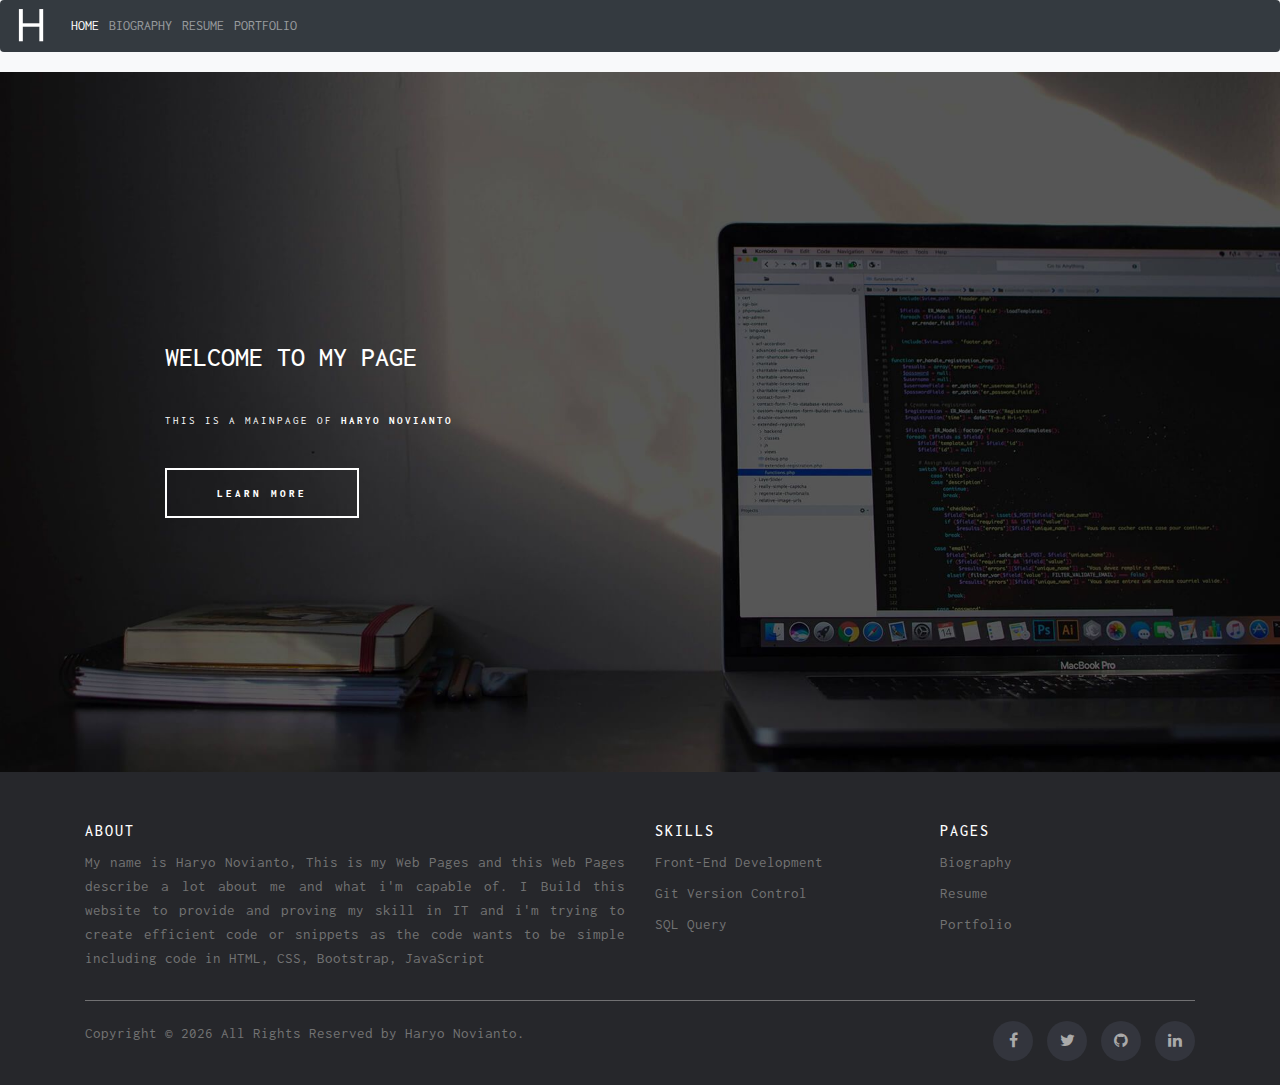
<file: HTML/index.html>
<!doctype html>
<html lang="en">
  <head>
    <!-- Required meta tags -->
    <meta charset="utf-8">
    <meta name="viewport" content="width=device-width, initial-scale=1, shrink-to-fit=no">

    <!-- Bootstrap CSS -->
    <link rel="stylesheet" href="https://stackpath.bootstrapcdn.com/bootstrap/4.4.1/css/bootstrap.min.css" integrity="sha384-Vkoo8x4CGsO3+Hhxv8T/Q5PaXtkKtu6ug5TOeNV6gBiFeWPGFN9MuhOf23Q9Ifjh" crossorigin="anonymous">
    <link rel="stylesheet" href="https://cdnjs.cloudflare.com/ajax/libs/font-awesome/4.7.0/css/font-awesome.min.css">
    <link rel="stylesheet" href="../CSS/styles.css">
    <link rel="shotrcut icon" href="../PIC/favicon.ico" type="image/x-icon">
      <title>Mainpage</title>
      </head>
    <body class="bg-light">
    <link href="https://fonts.googleapis.com/css2?family=Varela&display=swap" rel="stylesheet">
    <!-- Navbar -->
    <nav class="navbar navbar-expand-lg fixed-top navbar-dark bg-dark">
      <a href="../HTML/Mainpage.html"><img src="../PIC/letter-h.png" width="40" height="40" alt=""></a>
        <button class="navbar-toggler" type="button" data-toggle="collapse" data-target="#navbarNavAltMarkup" aria-controls="navbarNavAltMarkup" aria-expanded="false" aria-label="Toggle navigation">
            <span class="navbar-toggler-icon"></span>
      </button>

      <div class="collapse navbar-collapse" id="navbarNavAltMarkup">
        <div class="navbar-nav ml-auto">
          <a class="nav-item nav-link active" href="../HTML/index.html">Home <span class="sr-only">(current)</span></a>
          <a class="nav-item nav-link" href="../HTML/Biography.html">Biography</a>
          <a class="nav-item nav-link" href="../HTML/Resume.html">Resume</a>
          <a class="nav-item nav-link" href="../HTML/Resume.html#Portfolio">Portfolio</a>
        </div>
      </div>
    </nav>
    <!-- End of Navbar -->
        
    <!-- Cover -->
    <section class="Mainpage">
      <div class="col-md-6">
        <h1>Welcome to my page</h1>
        <p>This is a mainpage of <span>Haryo Novianto</span></p>
        <button data-hover="click me!"><div>Learn More</div></button>
      </div>
  </section>
  <!-- End of Cover -->

    
    <!-- Site footer -->
    <footer class="site-footer">
      <div class="container">
        <div class="row">
          <div class="col-sm-12 col-md-6">
            <h6>About</h6>
            <p class="text-justify">My name is Haryo Novianto, This is my Web Pages and this Web Pages describe a lot about me and what i'm capable of. I Build this website to provide and proving my skill in IT and i'm trying to create efficient code or snippets as the code wants to be simple including code in HTML, CSS, Bootstrap, JavaScript</p>
          </div>

          <div class="col-xs-6 col-md-3">
            <h6>Skills</h6>
            <ul class="footer-links">
              <li><a href="#" data-content="Front-End Development">Front-End Development</a></li>
              <li><a href="#" data-content="Git Version Control">Git Version Control</a></li>
              <li><a href="#" data-content="SQL Query">SQL Query</a></li>
            </ul>
          </div>

          <div class="col-xs-6 col-md-3">
            <h6>Pages</h6>
            <ul class="footer-links">
              <li><a href="../HTML/Biography.html" data-content="Biography">Biography</a></li>
              <li><a href="../HTML/Resume.html" data-content="Resume">Resume</a></li>
              <li><a href="../HTML/Resume.html#Portfolio" data-content="Portfolio">Portfolio</a></li>
            </ul>
          </div>
        </div>
        <hr>
      </div>

      <div class="container">
        <div class="row">
          <div class="col-md-8 col-sm-6 col-xs-12">
            <p class="copyright-text">Copyright &copy; 
              <script> 
                  var CurrentYear = new Date().getFullYear()
                  document.write(CurrentYear) 
              </script> 
              All Rights Reserved by 
            <span>Haryo Novianto</span>.
            </p>
          </div>

          <div class="col-md-4 col-sm-6 col-xs-12">
            <ul class="social-icons">
              <li><a class="facebook" href="#"><i class="fa fa-facebook"></i></a></li>
              <li><a class="twitter" href="#"><i class="fa fa-twitter"></i></a></li>
              <li><a class="github" href="#"><i class="fa fa-github"></i></a></li>
              <li><a class="linkedin" href="#"><i class="fa fa-linkedin"></i></a></li>   
            </ul>
          </div>
        </div>
      </div>
    </footer>
    <!-- End Footer -->
          <link href="//maxcdn.bootstrapcdn.com/bootstrap/3.3.0/css/bootstrap.min.css" rel="stylesheet" id="bootstrap-css">
          <script src="//maxcdn.bootstrapcdn.com/bootstrap/3.3.0/js/bootstrap.min.js"></script>
          <script src="//code.jquery.com/jquery-1.11.1.min.js"></script>
    <!------ Include the above in your HEAD tag ---------->
          <link href="//maxcdn.bootstrapcdn.com/font-awesome/4.2.0/css/font-awesome.min.css" rel="stylesheet">
    <!-- Optional JavaScript -->
    <!-- jQuery first, then Popper.js, then Bootstrap JS -->
          <script src="https://code.jquery.com/jquery-3.4.1.slim.min.js" integrity="sha384-J6qa4849blE2+poT4WnyKhv5vZF5SrPo0iEjwBvKU7imGFAV0wwj1yYfoRSJoZ+n" crossorigin="anonymous"></script>
          <script src="https://cdn.jsdelivr.net/npm/popper.js@1.16.0/dist/umd/popper.min.js" integrity="sha384-Q6E9RHvbIyZFJoft+2mJbHaEWldlvI9IOYy5n3zV9zzTtmI3UksdQRVvoxMfooAo" crossorigin="anonymous"></script>
          <script src="https://stackpath.bootstrapcdn.com/bootstrap/4.4.1/js/bootstrap.min.js" integrity="sha384-wfSDF2E50Y2D1uUdj0O3uMBJnjuUD4Ih7YwaYd1iqfktj0Uod8GCExl3Og8ifwB6" crossorigin="anonymous"></script>
  </body>
</html>
</file>
<file: CSS/styles.css>
@import url('https://fonts.googleapis.com/css2?family=Inconsolata:wght@400;700&display=swap');

* {
  font-family: 'Inconsolata', monospace;
}

/* NAVBAR */

#mySidenav .icon {
  z-index: 1;
  font-size: 30px;
  color: #949a9c;
  display: block;
  position: fixed;
  margin: 30px 30px;
}

#mySidenav .icon:hover {
  color: #424347;
}

.sidenav {
  display: none;
  min-height: 180px;
  width: 200px;
  position: fixed;
  z-index: 2;
  opacity: 0.9;
  background-color:black;
  margin: 100px 30px;
  border-radius: 12px;
  overflow: hidden;
  transition: 0.5s;
  padding-top: 30px;
}

.sidenav a {
  padding: 8px 8px 8px 32px;
  text-decoration: none;
  font-size: 25px;
  color: gray;
  display: block;
  transition: 0.3s;
}

.sidenav a:hover {
  color: #f1f1f1;
}

/* END OF NAVBAR */

a:hover {
  text-decoration: none;
}

h3 {
  font-family: 'Inconsolata', monospace;
}

h5 {
  font-family: 'Inconsolata', monospace;
  color: #101010;
}

h4, h6 {
  font-family: 'Inconsolata', monospace;
  margin: 30px 0;
  color: #101010; 
}


/* ======== Mainpage ========  */

.Mainpage {
  height: 700px;
  color: white;
  background: no-repeat;
  background-size: cover;
  background-image: url(../PIC/frontpage3.jpg);
  margin: 0;
}

.Mainpage span {
  font-weight: bold;
}

.Mainpage a:hover {
  text-decoration: none;
}

.Mainpage h1{
  font-size: 2em; 
  padding-top: 200px; 
  margin-left: 150px; 
  text-transform: uppercase;
}

.Mainpage p{
  padding-top: 30px;
  padding-bottom: 30px;
  font-size: .75em;
  margin-left: 150px;
  text-transform: uppercase;
  letter-spacing: 2px;
}

.Mainpage button:hover{
  cursor: pointer;
}

.Mainpage button {
  color: white;
  background: transparent; outline: none;
  position: relative;
  border: 2px solid #fff;
  margin-left: 150px;
  padding: 15px 50px;
  overflow: hidden;
}

/*button:before (attr data-hover)*/
.Mainpage button:hover:before{
  opacity: 1; 
  transform: translate(0,0);
}

.Mainpage button:before{
  content: attr(data-hover);
  position: absolute;
  top: 1.1em; left: 0;
  width: 100%;
  text-transform: uppercase;
  letter-spacing: 3px;
  font-weight: 800;
  font-size: .8em;
  opacity: 0;
  transform: translate(-100%,0);
  transition: all .3s ease-in-out;
}

  /*button div (button text before hover)*/
  .Mainpage button:hover div{
    opacity: 0; 
    transform: translate(100%,0);
  }

  .Mainpage button div{
    text-transform: uppercase;
    letter-spacing: 3px;
    font-weight: 800;
    font-size: .8em;
    transition: all .3s ease-in-out;
  }

.site-footer
{
  background-color:#26272b;
  padding:45px 0 20px;
  font-size:15px;
  line-height:24px;
  color:#737373;
}

.site-footer hr
{
  border-top-color:#bbb;
  opacity:0.5
}

.site-footer hr.small
{
  margin:20px 0
}

.site-footer h6
{
  color:#fff;
  font-size:16px;
  text-transform:uppercase;
  margin-top:5px;
  letter-spacing:2px
}

.site-footer a
{
  color:#aaa;
}

.footer-links
{
  padding-left:0;
  list-style:none;
}

.footer-links a {
  position: relative;
  display: inline-block;
  color: #737373;
  overflow: hidden;
  -webkit-transition: -webkit-clip-path 275ms ease;
  transition: -webkit-clip-path 275ms ease;
  transition: clip-path 275ms ease;
  transition: clip-path 275ms ease, -webkit-clip-path 275ms ease;
}

.footer-links a:hover::before {
  -webkit-clip-path: polygon(0 0, 100% 0, 100% 100%, 0 100%);
   clip-path: polygon(0 0, 100% 0, 100% 100%, 0 100%);
}

.footer-links a::before {
  position: absolute;
  content: attr(data-content);
  color: darkgray;
  text-decoration: underline;
  -webkit-clip-path: polygon(0 0, 0 0, 0% 100%, 0 100%);
          clip-path: polygon(0 0, 0 0, 0% 100%, 0 100%);
  -webkit-transition: -webkit-clip-path 275ms ease;
  transition: -webkit-clip-path 275ms ease;
  transition: clip-path 275ms ease;
  transition: clip-path 275ms ease, -webkit-clip-path 275ms ease;
}

.site-footer .social-icons
{
  text-align: right;
}

.site-footer .social-icons a
{
  width:40px;
  height:40px;
  line-height:40px;
  margin-left:6px;
  margin-right:0;
  border-radius:100%;
  background-color:#33353d
}

.copyright-text
{
  margin:0;
}

.social-icons
{
  padding-left:0;
  margin-bottom:0;
  list-style:none
}

.social-icons li
{
  display:inline-block;
  margin-bottom:4px
}

.social-icons li.title
{
  margin-right:15px;
  text-transform:uppercase;
  color:#818a91;
  font-weight:700;
  font-size:13px
}

.social-icons a{
  background-color:#eceeef;
  color:#aaa;
  font-size:16px;
  display:inline-block;
  line-height:44px;
  width:44px;
  height:44px;
  text-align:center;
  margin-right:8px;
  border-radius:100%;
  -webkit-transition:all .2s linear;
  -o-transition:all .2s linear;
  transition:all .2s linear
}

.social-icons a:focus,.social-icons a:hover
{
  color:#aaa;
  background-color:#29aafe
}

.social-icons.size-sm a
{
  line-height:34px;
  height:34px;
  width:34px;
  font-size:14px
}

.social-icons a.facebook:hover
{
  background-color:#3b5998
}

.social-icons a.twitter:hover
{
  background-color:#00aced
}

.social-icons a.linkedin:hover
{
  background-color:#007bb6
}

.social-icons a.github:hover
{
  background-color:#757575
}

/* ======== End Of Mainpage ======== */


/* ======= Biography Page ======== */

.bio h2 {
  text-align: center;
  font-weight: 400;
}

/* Scroll Top */ 

#myBtn {
  display: none;
  position: fixed;
  bottom: 20px;
  right: 30px;
  z-index: 99;
  font-size: 18px;
  border: none;
  outline: none;
  background-color: black;
  color: white;
  cursor: pointer;
  padding: 15px;
  border-radius: 4px;
}

#myBtn:hover {
  background-color: #555;
}

/* End of Scroll Top */

.holder-bio {
  border: 1px solid #aaa;
  border-radius: 10px;
  padding: 100px 70px; 
  box-shadow: 0 14px 28px rgba(0,0,0,0.25), 0 7px 7px rgba(0,0,0,0.22);
}

/* Content */

.content {
  margin-bottom: 100px;
}

.content p {
  font-weight: 100;
  margin-top: 20px;
}

.content img:hover {
-webkit-transform: scaleX(-1);
transform: scaleX(-1);
}

/* End of Content */

/* Hobby */

.hobby {
  padding-top: 50px;
}

.flip > .front, .flip > .back {
  display: block;
  justify-content: center;
  transition-timing-function: cubic-bezier(0.175, 0.885, 0.32, 1.275);
  transition-duration: 0.5s;
  transition-property: transform, opacity;
}
.flip > .front {
  transform: rotateY(0deg);
}
.flip > .back {
  position: absolute;
  opacity: 0;
  top: 0px;
  left: 0px;
  width: 100%;
  height: 100%;
  transform: rotateY(-180deg);
}
.flip:hover > .front {
  transform: rotateY(180deg);
}
.flip:hover > .back {
  opacity: 1;
  transform: rotateY(0deg);
}
.flip.flip-vertical > .back {
  transform: rotateX(-180deg);
}
.flip.flip-vertical:hover > .front {
  transform: rotateX(180deg);
}
.flip.flip-vertical:hover > .back {
  transform: rotateX(0deg);
}

.flip {
  position: relative;
  display: inline-block;
  margin: 20px auto;
  margin-bottom: 1em;
  width: 280px;
}

.flip > .front, .flip > .back {
  display: block;
  text-align: left;
  color: white;
  width: inherit;
  background-size: cover !important;
  background-position: center !important;
  height: 200px;
  padding: 1em 2em;
  background: #313131;
  border-radius: 10px;
}
.flip > .front p, .flip > .back p {
  font-size: 0.95rem;
  
  line-height: 100%;
  color: #aaa;
}
.text-shadow {
  text-shadow: 1px 1px rgba(0, 0, 0, 0.04), 2px 2px rgba(0, 0, 0, 0.04), 3px 3px rgba(0, 0, 0, 0.04), 4px 4px rgba(0, 0, 0, 0.04), 0.125rem 0.125rem rgba(0, 0, 0, 0.04), 6px 6px rgba(0, 0, 0, 0.04), 7px 7px rgba(0, 0, 0, 0.04), 8px 8px rgba(0, 0, 0, 0.04), 9px 9px rgba(0, 0, 0, 0.04), 0.3125rem 0.3125rem rgba(0, 0, 0, 0.04), 11px 11px rgba(0, 0, 0, 0.04), 12px 12px rgba(0, 0, 0, 0.04), 13px 13px rgba(0, 0, 0, 0.04), 14px 14px rgba(0, 0, 0, 0.04), 0.625rem 0.625rem rgba(0, 0, 0, 0.04), 16px 16px rgba(0, 0, 0, 0.04), 17px 17px rgba(0, 0, 0, 0.04), 18px 18px rgba(0, 0, 0, 0.04), 19px 19px rgba(0, 0, 0, 0.04), 1rem 1rem rgba(0, 0, 0, 0.04);
}

/* End of Hobby */


/* Gallery */

.grid-container {
  display: grid;
  grid-template-columns: auto auto auto auto;
  padding: 50px 20px;
}

.grid-item {
  padding: 20px;
}

.grid-item img {
  width: 100%;
}

/* The Modal (background) */

.Gallery .modal {
  display: none;
  z-index: 1;
  padding-top: 100px;
  left: 0;
  top: 0;
  width: 100%;
  height: 100%;
  overflow: auto;
  background: rgba(34,34,34,0.9);
}

/* Modal Content */
.Gallery .modal-content {
  position: relative;
  background-color: #fefefe;
  margin: auto;
  width: 90%;
  max-width: auto;
}

  /* The Close Button */
  .Gallery .close {
    color: white;
    position: absolute;
    margin-top: -40px;
    right: 20px;
    font-size: 35px;
    font-weight: bold;
  }
  
  .Gallery .close:hover,
  .Gallery .close:focus {
    color: #999;
    text-decoration: none;
    cursor: pointer;
  }

/* Hide the slides by default */
.mySlides {
  display: none;
}

/* Next & previous buttons */
.prev,
.next {
  cursor: pointer;
  position: absolute;
  top: 50%;
  width: auto;
  padding: 16px;
  margin-top: -50px;
  color: white;
  font-weight: bold;
  font-size: 20px;
  transition: 0.6s ease;
  border-radius: 0 3px 3px 0;
  user-select: none;
  -webkit-user-select: none;
}

/* Position the "next button" to the right */
.next {
  right: 0;
  border-radius: 3px 0 0 3px;
}

/* On hover, add a black background color with a little bit see-through */
.prev:hover,
.next:hover {
  
  opacity: 0.75;
}

/* Number text (1/3 etc) */
.numbertext {
  color: #f2f2f2;
  font-size: 12px;
  padding: 8px 12px;
  position: absolute;
  top: 0;
}

/* Caption text */
.caption-container {
  text-align: left;
  background: rgba(34,34,34,0.9);
  padding: 5px 0;
  color: white;
}

.Gallery img.hover-shadow {
  transition: 0.3s;
}

.hover-shadow:hover {
  box-shadow: 0 4px 8px 0 rgba(0, 0, 0, 0.2), 0 6px 20px 0 rgba(0, 0, 0, 0.19);
}

/* End of Gallery */

/* Quotes */

.Quote h5 {
  font-weight: 500;
  font-style: italic;
}

/* Quotes */

/* Testi */
.testi img {
  width: 180px;
}

.testi h4 {
  color: black;
  font-weight: 400;
  margin: 10px auto;
}

.testi .figure-caption {
  margin-bottom: 50px;
}


/* End of Testi */

/* ======== End Of Biography Page ======== */


/* ======== Resume Page ======== */


#About h4 {
  padding-top: 15px;
}

.nav-link {
 text-transform: uppercase; 
 font-size: 14px;
}

.section-big-title {
  position: absolute;
  opacity: 1;
  bottom: 0;
  left: 0;
  display: inline-block;
  font-size: 150px;
  font-weight: 600;
  z-index: -1;
  margin: 0;
  color: #ececec;
}

.time-item {
  padding: 15px 0;
  position: relative;
}

.time-year {
  position: absolute;
  top: 40%;
  right: 0;
  -webkit-transform: translateY(-50%);
          transform: translateY(-50%);
  font-size: 40px;
  color: #ececec;
  opacity: 1;
  font-weight: 400;
}

.cover {
    height: 450px;
    background-size: cover;
    background-image: url(../PIC/fog.jpg);
    margin-bottom: 0;
}

.wrapper {
  text-align: center;
  margin: auto;
}

.arrow i{
  margin-right: 10px;
}

img.hover-shadow {
    transition: 0.3s;
}
  
.hover-shadow:hover {
    box-shadow: 0 4px 8px 0 rgba(0, 0, 0, 0.2), 0 6px 20px 0 rgba(0, 0, 0, 0.19);
    transform: scale(1.03); 
}

.box {
    display: inline-block;
    border: 1px solid #f8f8f8;
    padding: 5px 20px;
    margin-top: 100px;
    color: white;
}

.main-title {
    margin: 30px 0;
    font-size: 50px;
    font-weight: 400;
    color: #fff;
}

.tagline {
    margin-bottom: 0;
    font-size: 24px;
    font-weight: 300;
    color: #fff;
}

section {
  margin-bottom: 30px;
  padding: 50px 0 0 0; 
  position: relative;
}

.holder {
    border: 1px solid #aaa;
    padding: 50px 30px 50px; 
}

.skill-holder {
    border: none;
  }

.texture {
    background: url("../PIC/texture.png");
}

.modal-body {
  font-family: Montserrat, sans-serif;
}

/* LINE ART

.line-art-top{
  position: absolute;
  top:0;
  left: 50%;
  -webkit-transform: translateX(-50%) rotate(90deg);
          transform: translateX(-50%) rotate(90deg);
  margin-top: -14px;
}

.line-art-bottom{
  position: absolute;
  bottom:0;
  left: 50%;
  -webkit-transform: translateX(-50%) rotate(90deg);
          transform: translateX(-50%) rotate(90deg);
  margin-bottom: -14px;
}


.line-art-left{
  position: absolute;
  top:50%;
  left: 0;
  -webkit-transform: translateY(-50%);
          transform: translateY(-50%);
  margin-left: 5px;
}

.line-art-right{
  position: absolute;
  top:50%;
  right: 0;
  -webkit-transform: translateY(-50%);
          transform: translateY(-50%);
  margin-right: 5px;
}

.line-art-top div, .line-art-bottom div, .line-art-left div, .line-art-right div{
  background: #101010;
  width: 10px;
  height: 1px;
  -webkit-transform: rotate(45deg);
          transform: rotate(45deg);
}

.line-art-top div:nth-child(1), .line-art-top div:nth-child(2), .line-art-top div:nth-child(3), .line-art-top div:nth-child(4),
.line-art-bottom div:nth-child(1), .line-art-bottom div:nth-child(2), .line-art-bottom div:nth-child(3), .line-art-bottom div:nth-child(4),
.line-art-left div:nth-child(1), .line-art-left div:nth-child(2), .line-art-left div:nth-child(3), .line-art-left div:nth-child(4),
.line-art-right div:nth-child(1), .line-art-right div:nth-child(2), .line-art-right div:nth-child(3), .line-art-right div:nth-child(4){
  margin: 5px;
} */

/* End Of Line Art */

/* Button */

.btn {
    border-radius: 40px;
    font-size: 12px;
    margin-right: 10px;
    margin-top: 10px;
}

/* End of Button */

.exp {
  list-style: circle;
}

.exp li{
  margin-top: 20px;
}

.contact li {
  list-style: none;
  margin-top: 20px;
}

/* Icon and Tooltip */
/* 
ion-icon {
    font-size: 21px;
    
} */

.cv-download {
    float: right;
    color: #101010;
}

.tooltip-cl {
    display: inline;
    position: relative;
}

.tooltip-cl:hover:after {
    font-family: Montserrat, sans-serif;
    background: #101010;
    bottom: 35px;
    color: #fff;
    font-weight: 400;
    font-size: 12px;
    content: attr(data-tooltip);
    left: 50%;
    -webkit-transform: translateX(-50%);
            transform: translateX(-50%);
    padding: 5px 15px;
    position: absolute;
    z-index: 98;
    width: 110px;
}

/* End of icon and tooltip */

/* Socmed */

.socmed .fa {
    font-size: 18px;
    margin-right: 10px;
    margin-top: 10px;
    display: inline-block;
    text-decoration: none;
    color: #101010;
    transform: scale(1.05); 
}

/* End of socmed */

/* Progress Bar Animation */

.progress {
    font-weight: 400;
    margin-top: 3px;
}

.progress-bar {
    width: 0;
    animation: progress 2.5s ease-in-out forwards;
} 
  
 @keyframes progress {
    from {
      width: 0;
    }
    to {
      width: 100%;
    }
  } 
  
 @keyframes show  {
    from {
      opacity: 0;
    }
    to {
      opacity: 1;
    }
  }

/* End of Progress Bar Animation */

.text-bar {
  margin: 20px 0 20px 0;
}

.Left {
  text-align: left;
  color: #aaa;
  font-size: 12px;
  font-family: Montserrat, sans-serif;
}

.Right {
  float: right;
}

/* Card */

.card {
    width: 250px;
    transition: transform .2s;
    border-radius: 12px;
    box-shadow: 0 4px 8px 0 rgba(0, 0, 0, 0.3);
    margin: 50px auto;
}


.card:hover {
    transform: scale(1.05); 
}

/* End of Card */

/* Circle around content */
.circle {
    padding: -15px;
    position: relative;
    background-color: inherit;
    width: 50%;
  }

.circle h5 {
    margin-top: 40px;
  }

/* The circles on the Grid */
.circle::after {
    content: '';
    position: absolute;
    width: 25px;
    height: 25px;
    background-color: white;
    border: 1px solid;
    top:0px;
    margin-left: -43px;
    border-radius: 50%;
    z-index: 1;
  }


.btn {
  background: #fff;
  font-weight: 500;
  color: #cacaca;
  border: none;
  padding: 10px 20px;
  border-radius: 3px;
  letter-spacing: 0.06em;
  text-transform: uppercase;
  text-decoration: none;
  outline: none;
  box-shadow: 0 1px 3px rgba(0, 0, 0, 0.12), 0 1px 2px rgba(0, 0, 0, 0.24);
  -webkit-transition: all 0.3s cubic-bezier(0.25, 0.8, 0.25, 1);
  transition: all 0.3s cubic-bezier(0.25, 0.8, 0.25, 1);
}

.btn:hover {
  color: #8b8b8b;
  box-shadow: 0 7px 14px rgba(0, 0, 0, 0.18), 0 5px 5px rgba(0, 0, 0, 0.12);
}

.btn-box {
  text-align: center;
  margin: 50px 0;
}

/* End of Input Contact */


/* Footer Experience */

.footer {
  margin-top: 10px;
   left: 0;
   bottom: 0;
   width: 100%;
   color: white;
   text-align: center;
}

.i-list {
    color: black;
    font-size: 18px;
    border-bottom: 2px;
}

.i-list::after{
  content: '';
  display: block;
  border-bottom: 2px solid black;
  width: 50%;
  margin: 20px 0;
}

/* End of footer Experience */

/* Responsive */

@media (max-width:767px) {

  h1 {
    font-size: 24px;
  }

  h2 {
    font-size: 22px;
  }

  h3 {
    font-size: 20px;
  }

  h4 {
    font-size: 18px;
  }

  h5 {
    font-size: 16px;
  }

  h6 {
    font-size: 14px;
  }

  /* Mainpage */
  
  .Mainpage .Profile {
    margin: 0;
  }

  .Mainpage h1{
    font-size: 1.5em; 
    padding-top: 200px; 
    margin-left: 100px; 
    text-transform: uppercase;
  }
  
  .Mainpage p {
    padding-top: 30px;
    padding-bottom: 30px;
    font-size: .75em;
    margin-left: 100px;
    text-transform: uppercase;
    letter-spacing: 2px;
  }
  
  .Mainpage button:hover{
    cursor: pointer;
  }
  
  .Mainpage button {
    color: white;
    background: transparent; outline: none;
    position: relative;
    border: 2px solid #fff;
    margin-left: 100px;
    padding: 15px 50px;
    overflow: hidden;
  }

  .footer-links a:hover::after{
    content: '';
    color: #aaa;
  }

  .site-footer [class^=col-]
  {
    margin-bottom:30px
  }


  /* Biography */

  .flip {
    position: relative;
    display: inline-block;
    margin-right: 2px;
    margin-bottom: 1em;
    width: 200px;
  }

  .jkt {
    margin-top: 20px;
  }

  .grid-container {
    display: grid;
    grid-template-columns: auto auto;
    padding: 50px 20px;
  }
  
  .grid-item {
    padding: 15px;
  }

  .grid-item img {
    width: 100%;
  }
  
  .time-year {
      margin-top: 20px;
      position: relative;
      font-size: 15px;
      color: #101010;
      font-weight: 400;
      opacity: 1;
      -webkit-transform: none;
      transform: none;
  }

  /* Profile */

  .main-title {
    font-size: 38px;
  }

  .tagline {
    font-size: 20px;
  }

  .site-footer
  {
    padding-bottom:0
  }
  .site-footer .copyright-text,.site-footer .social-icons
  {
    text-align:center
  }

.social-icons li.title
{
    display:block;
    margin-right:0;
    font-weight:600;
  }

}

/* End Of Responsive */



/* ======== End Of Profile Page ======== */
</file>
